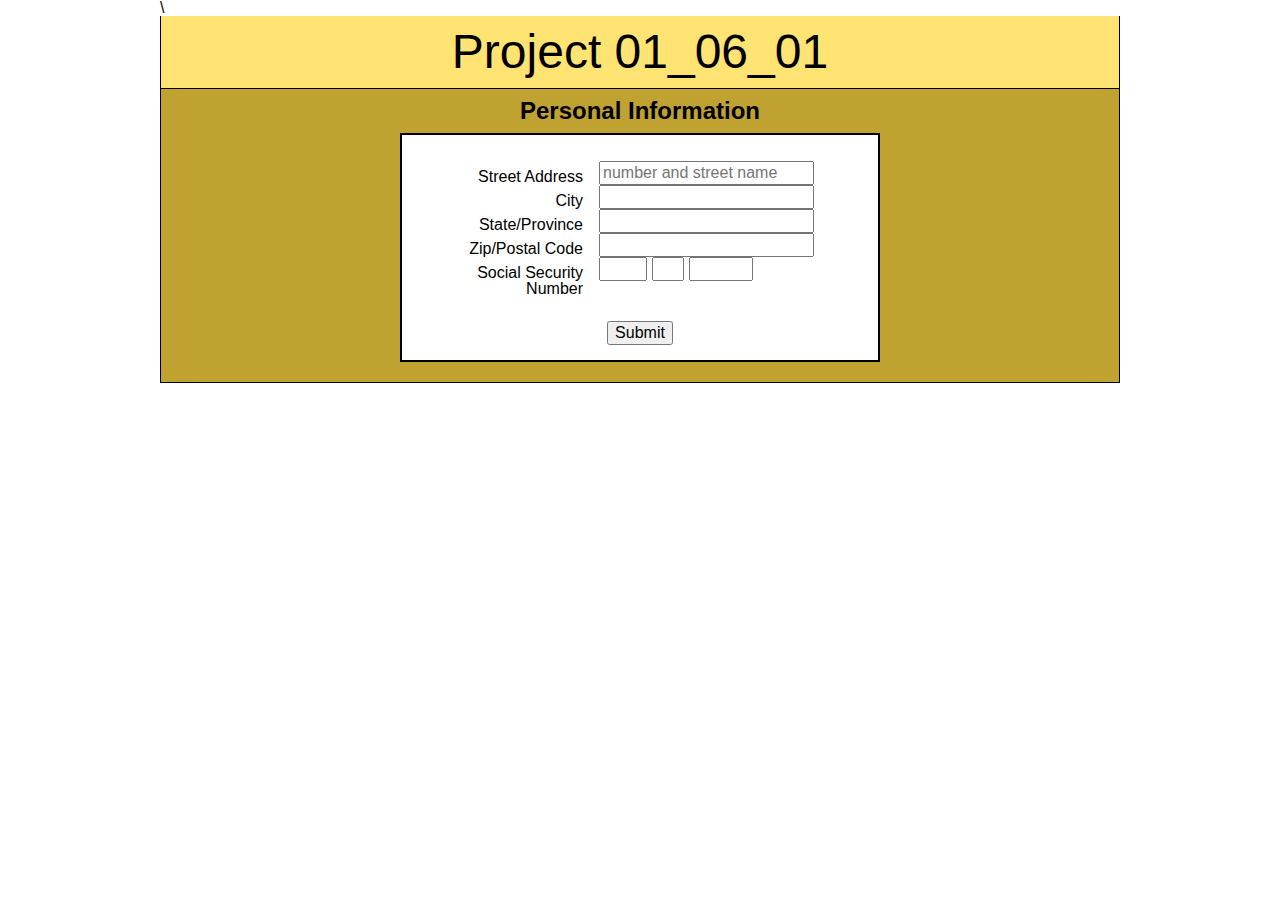
<file: index.html>
<!DOCTYPE html>
<html>
<head>
   <!--
      Project 01_06_01

      Author: Harrison Canton
      Date:   8.16.18

      Filename: index.html
   -->
   <meta charset="utf-8" />
   <meta name="viewport" content="width=device-width, initial-scale=1.0">
   <title>Project 01_06_01</title>
   <link rel="stylesheet" href="styles.css" />
   <script src="modernizr.custom.65897.js"></script>\
   <script src="script.js" type="text/javascript"></script>
</head>

<body>
   <header>
      <h1>
         Project 01_06_01
      </h1>
   </header>

   <article>
      <h2>Personal Information</h2>
      <form action="results.html" novalidate="novalidate">
        <div id="errorText"></div> 
        <div id="numErrorText"></div>
        <fieldset id="contactinfo">
          <label for="addrinput">
            Street Address
          </label>
          <input type="text" id="addrinput" name="Address" required="required" placeholder="number and street name" />
          <label for="cityinput">
            City
          </label>
          <input type="text" id="cityinput" name="City" required="required" />
          <label for="stateinput">
            State/Province
          </label>
          <input type="text" id="stateinput" name="State" required="required" />
          <label for="zipinput">
            Zip/Postal Code
          </label>
          <input type="number" id="zipinput" name="Zip" required="required" />
          <label for="ssn1">
            Social Security Number
          </label>
          <input type="number" id="ssn1" name="SSN1" class="ssn" maxlength="3" required="required" />
          <label for="ssn2" id="ssn2label">
            Social Security Number (continued)
          </label>
          <input type="number" id="ssn2" name="SSN2" class="ssn" maxlength="2" required="required" />
          <label for="ssn3" id="ssn3label">
            Social Security Number (end)
          </label>
          <input type="number" id="ssn3" name="SSN3" class="ssn" maxlength="4" required="required" />
        </fieldset>
        <fieldset id="submitsection">
          <input type="submit" id="submitBtn" value="Submit" />
        </fieldset>
     </form>

   </article>
</body>
</html>
</file>
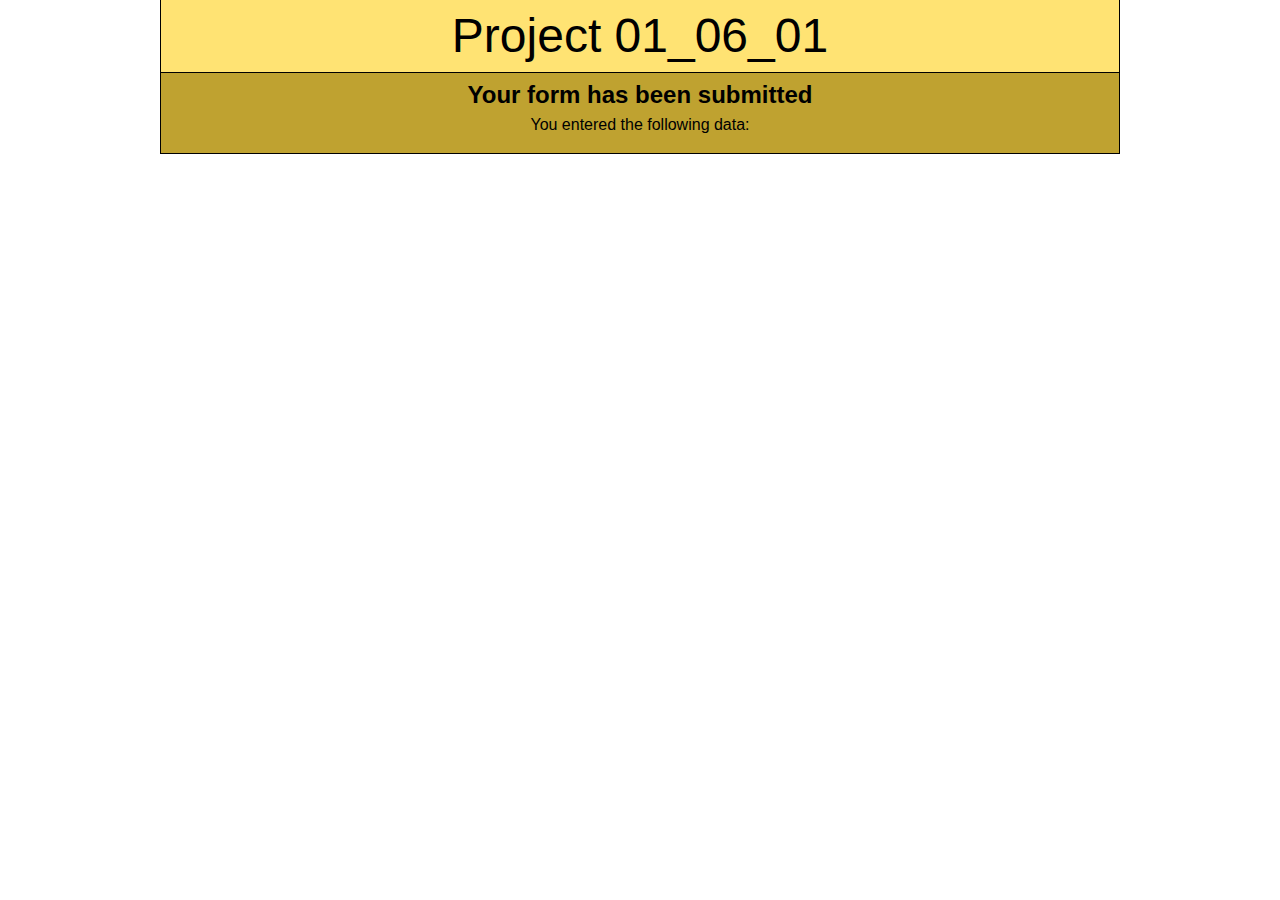
<file: results.html>
<!DOCTYPE html>
<html>
<head>
   <!--
      Project 01_06_01

      Author: Harrison Canton
      Date:   8.16.18 

      Filename: results.html
   -->
   <meta charset="utf-8" />
   <meta name="viewport" content="width=device-width, initial-scale=1.0">
   <title>Project 01_06_01</title>
   <link rel="stylesheet" href="styles.css" />
   <script src="modernizr.custom.65897.js"></script>
</head>

<body>
   <header>
      <h1>
         Project 01_06_01
      </h1>
   </header>

   <article>
      <h2>Your form has been submitted</h2>
      <div class="results">
         <h3>You entered the following data:</h3>
   
         <script>
             var formData = location.search;
             formData = formData.substring(1, formData.length);
             while (formData.indexOf("+") !== -1) {
                formData = formData.replace("+", " ");
             }
             formData = decodeURIComponent(formData);
             var formArray = formData.split("&");
             for (var i = 0; i < formArray.length; i = i + 1) {
                document.write("<p>" + formArray[i] + "</p>");
             }
         </script>
      </div>
   </article>
</body>
</html>
</file>
<file: styles.css>
/*  Project 01_06_01

    Filename: styles.css
    Author: Harrison Canton
      Date:   8.16.18
*/

/* apply a natural box layout model to all elements */
* {
   -moz-box-sizing: border-box;
   -webkit-box-sizing: border-box;
   box-sizing: border-box;
}

/* reset rules */
html, body, div, span, applet, object, iframe,
h1, h2, h3, h4, h5, h6, p, blockquote, pre,
a, abbr, acronym, address, big, cite, code,
del, dfn, em, img, ins, kbd, q, s, samp,
small, strike, strong, sub, sup, tt, var,
b, u, i, center,
dl, dt, dd, ol, ul, li,
fieldset, form, label, legend,
table, caption, tbody, tfoot, thead, tr, th, td,
article, aside, canvas, details, embed, 
figure, figcaption, footer, header, hgroup, 
menu, nav, output, ruby, section, summary,
time, mark, audio, video {
   margin: 0;
   padding: 0;
   border: 0;
   font-size: 100%;
   font: inherit;
   vertical-align: baseline;
}

/* HTML5 display-role reset for older browsers */
article, aside, details, figcaption, figure, 
footer, header, hgroup, menu, nav, section {
   display: block;
}

body {
   line-height: 1;
   max-width: 960px;
   background: white;
   margin: 0 auto;
   font-family: Arial, Helvetica, sans-serif; 
}

ol, ul {
   list-style: none;
}

/* page header */
header {
   background: #FFE373;
   width: 100%;
   color: black;
   font-size: 48px;
   text-align: center;
   line-height: 1.5em;
   border-bottom: 1px solid black;
   border-left: 1px solid black;
   border-right: 1px solid black;
}

/* main content */
article {
   width: 960px;
   text-align: center;
   background: #BFA230;
   padding-bottom: 20px;
   border-bottom: 1px solid black;
   border-left: 1px solid black;
   border-right: 1px solid black;
}

article h2 {
   font-weight: bold;
   font-size: 24px;
   padding: 10px;
}

form div {
   border: 1px solid red;
   background: rgb(255,233,233);
   width: 80%;
   margin: 0 auto;
   padding: 10px;
   display: none;
}

/* form */

fieldset {
  padding: 1em;
  background: white;
  text-align: right;
}

form {
  background: white;
  padding: 10px 5px 7px 5px;
  margin: 0 auto;
  width: 30em;
  border: 2px solid black;
}

input {
  font-size: 1em;
  float: left;
}

#ssn1, #ssn2, #ssn3 {
   display: inline-block;
   margin-right: 0.3em;
}

#ssn1 {
   width: 3em;
}

#ssn2 {
   width: 2em;
}

#ssn3 {
   width: 4em;
}

#ssn2label, #ssn3label {
   position: absolute;
   left: -5000px;
}

input:focus {
  background: #e3d5ba;
}

label {
  display: block;
  margin: 0.5em 1em 0 0;
  float: left;
  clear: left;
  width: 10em;
}

#submitsection {
  padding: 0.5em 0;
  text-align: center;
}

#submitBtn {
   float: none;
}
</file>
